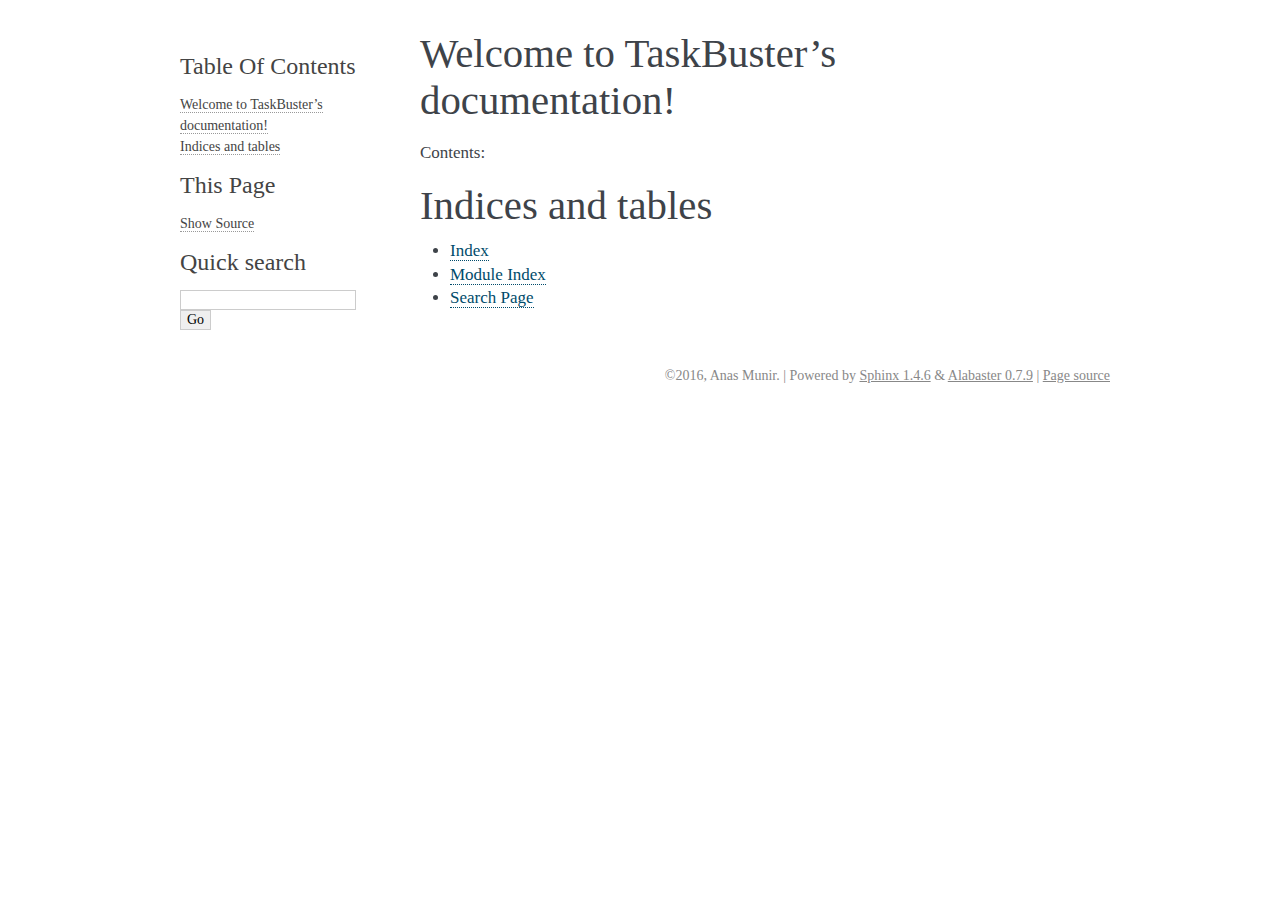
<file: docs/_build/html/index.html>
<!DOCTYPE html PUBLIC "-//W3C//DTD XHTML 1.0 Transitional//EN"
  "http://www.w3.org/TR/xhtml1/DTD/xhtml1-transitional.dtd">


<html xmlns="http://www.w3.org/1999/xhtml">
  <head>
    <meta http-equiv="Content-Type" content="text/html; charset=utf-8" />
    
    <title>Welcome to TaskBuster’s documentation! &#8212; TaskBuster 0.1.0 documentation</title>
    
    <link rel="stylesheet" href="_static/alabaster.css" type="text/css" />
    <link rel="stylesheet" href="_static/pygments.css" type="text/css" />
    
    <script type="text/javascript">
      var DOCUMENTATION_OPTIONS = {
        URL_ROOT:    './',
        VERSION:     '0.1.0',
        COLLAPSE_INDEX: false,
        FILE_SUFFIX: '.html',
        HAS_SOURCE:  true
      };
    </script>
    <script type="text/javascript" src="_static/jquery.js"></script>
    <script type="text/javascript" src="_static/underscore.js"></script>
    <script type="text/javascript" src="_static/doctools.js"></script>
    <link rel="top" title="TaskBuster 0.1.0 documentation" href="#" />
   
  <link rel="stylesheet" href="_static/custom.css" type="text/css" />
  
  
  <meta name="viewport" content="width=device-width, initial-scale=0.9, maximum-scale=0.9" />

  </head>
  <body role="document">
  

    <div class="document">
      <div class="documentwrapper">
        <div class="bodywrapper">
          <div class="body" role="main">
            
  <div class="section" id="welcome-to-taskbuster-s-documentation">
<h1>Welcome to TaskBuster&#8217;s documentation!<a class="headerlink" href="#welcome-to-taskbuster-s-documentation" title="Permalink to this headline">¶</a></h1>
<p>Contents:</p>
<div class="toctree-wrapper compound">
</div>
</div>
<div class="section" id="indices-and-tables">
<h1>Indices and tables<a class="headerlink" href="#indices-and-tables" title="Permalink to this headline">¶</a></h1>
<ul class="simple">
<li><a class="reference internal" href="genindex.html"><span class="std std-ref">Index</span></a></li>
<li><a class="reference internal" href="py-modindex.html"><span class="std std-ref">Module Index</span></a></li>
<li><a class="reference internal" href="search.html"><span class="std std-ref">Search Page</span></a></li>
</ul>
</div>


          </div>
        </div>
      </div>
      <div class="sphinxsidebar" role="navigation" aria-label="main navigation">
        <div class="sphinxsidebarwrapper">
  <h3><a href="#">Table Of Contents</a></h3>
  <ul>
<li><a class="reference internal" href="#">Welcome to TaskBuster&#8217;s documentation!</a></li>
<li><a class="reference internal" href="#indices-and-tables">Indices and tables</a></li>
</ul>
<div class="relations">
<h3>Related Topics</h3>
<ul>
  <li><a href="#">Documentation overview</a><ul>
  </ul></li>
</ul>
</div>
  <div role="note" aria-label="source link">
    <h3>This Page</h3>
    <ul class="this-page-menu">
      <li><a href="_sources/index.txt"
            rel="nofollow">Show Source</a></li>
    </ul>
   </div>
<div id="searchbox" style="display: none" role="search">
  <h3>Quick search</h3>
    <form class="search" action="search.html" method="get">
      <div><input type="text" name="q" /></div>
      <div><input type="submit" value="Go" /></div>
      <input type="hidden" name="check_keywords" value="yes" />
      <input type="hidden" name="area" value="default" />
    </form>
</div>
<script type="text/javascript">$('#searchbox').show(0);</script>
        </div>
      </div>
      <div class="clearer"></div>
    </div>
    <div class="footer">
      &copy;2016, Anas Munir.
      
      |
      Powered by <a href="http://sphinx-doc.org/">Sphinx 1.4.6</a>
      &amp; <a href="https://github.com/bitprophet/alabaster">Alabaster 0.7.9</a>
      
      |
      <a href="_sources/index.txt"
          rel="nofollow">Page source</a>
    </div>

    

    
  </body>
</html>
</file>
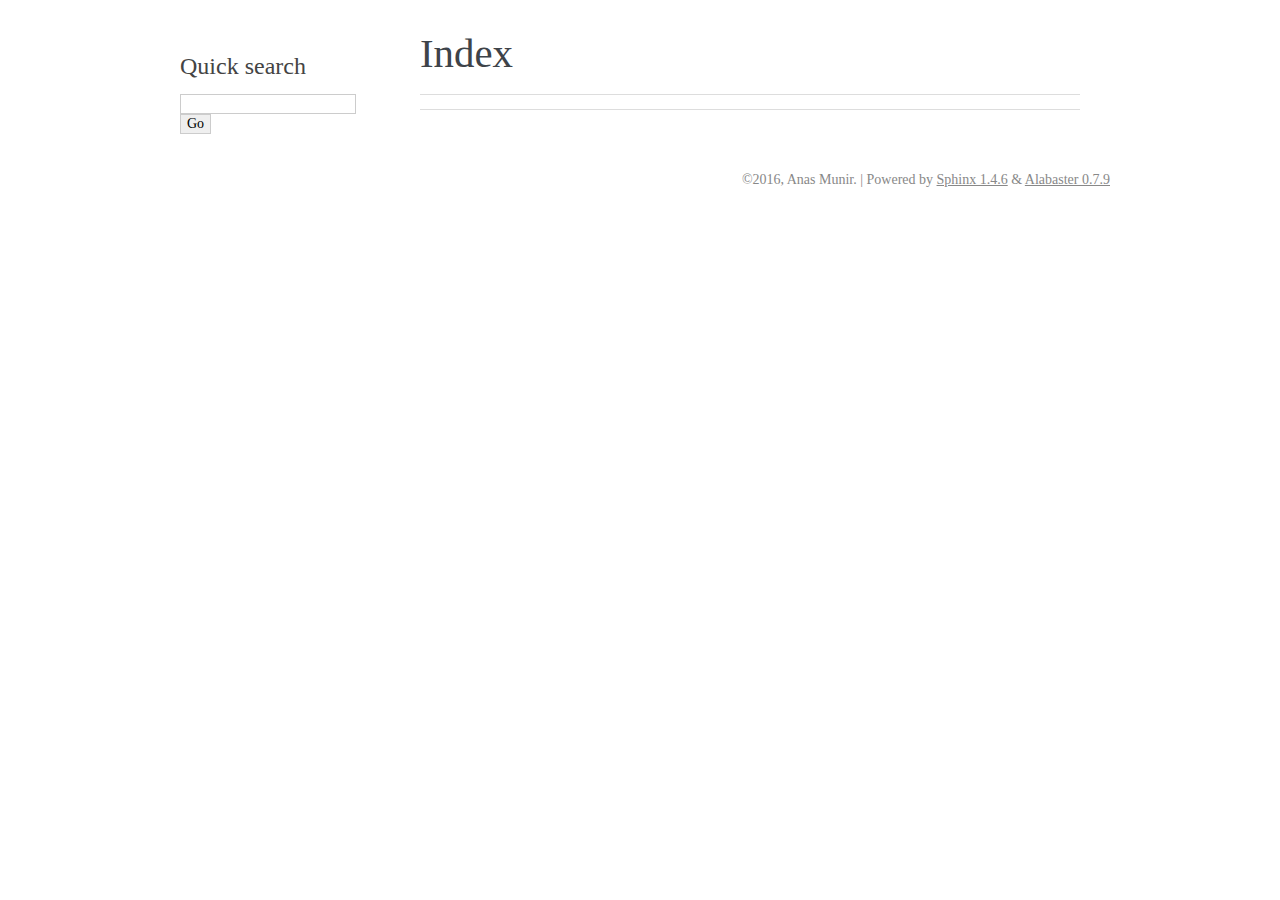
<file: docs/_build/html/genindex.html>
<!DOCTYPE html PUBLIC "-//W3C//DTD XHTML 1.0 Transitional//EN"
  "http://www.w3.org/TR/xhtml1/DTD/xhtml1-transitional.dtd">


<html xmlns="http://www.w3.org/1999/xhtml">
  <head>
    <meta http-equiv="Content-Type" content="text/html; charset=utf-8" />
    
    <title>Index &#8212; TaskBuster 0.1.0 documentation</title>
    
    <link rel="stylesheet" href="_static/alabaster.css" type="text/css" />
    <link rel="stylesheet" href="_static/pygments.css" type="text/css" />
    
    <script type="text/javascript">
      var DOCUMENTATION_OPTIONS = {
        URL_ROOT:    './',
        VERSION:     '0.1.0',
        COLLAPSE_INDEX: false,
        FILE_SUFFIX: '.html',
        HAS_SOURCE:  true
      };
    </script>
    <script type="text/javascript" src="_static/jquery.js"></script>
    <script type="text/javascript" src="_static/underscore.js"></script>
    <script type="text/javascript" src="_static/doctools.js"></script>
    <link rel="top" title="TaskBuster 0.1.0 documentation" href="index.html" />
   
  <link rel="stylesheet" href="_static/custom.css" type="text/css" />
  
  
  <meta name="viewport" content="width=device-width, initial-scale=0.9, maximum-scale=0.9" />

  </head>
  <body role="document">
  

    <div class="document">
      <div class="documentwrapper">
        <div class="bodywrapper">
          <div class="body" role="main">
            

<h1 id="index">Index</h1>

<div class="genindex-jumpbox">
 
</div>


          </div>
        </div>
      </div>
      <div class="sphinxsidebar" role="navigation" aria-label="main navigation">
        <div class="sphinxsidebarwrapper">

   <div class="relations">
<h3>Related Topics</h3>
<ul>
  <li><a href="index.html">Documentation overview</a><ul>
  </ul></li>
</ul>
</div>

<div id="searchbox" style="display: none" role="search">
  <h3>Quick search</h3>
    <form class="search" action="search.html" method="get">
      <div><input type="text" name="q" /></div>
      <div><input type="submit" value="Go" /></div>
      <input type="hidden" name="check_keywords" value="yes" />
      <input type="hidden" name="area" value="default" />
    </form>
</div>
<script type="text/javascript">$('#searchbox').show(0);</script>
        </div>
      </div>
      <div class="clearer"></div>
    </div>
    <div class="footer">
      &copy;2016, Anas Munir.
      
      |
      Powered by <a href="http://sphinx-doc.org/">Sphinx 1.4.6</a>
      &amp; <a href="https://github.com/bitprophet/alabaster">Alabaster 0.7.9</a>
      
    </div>

    

    
  </body>
</html>
</file>
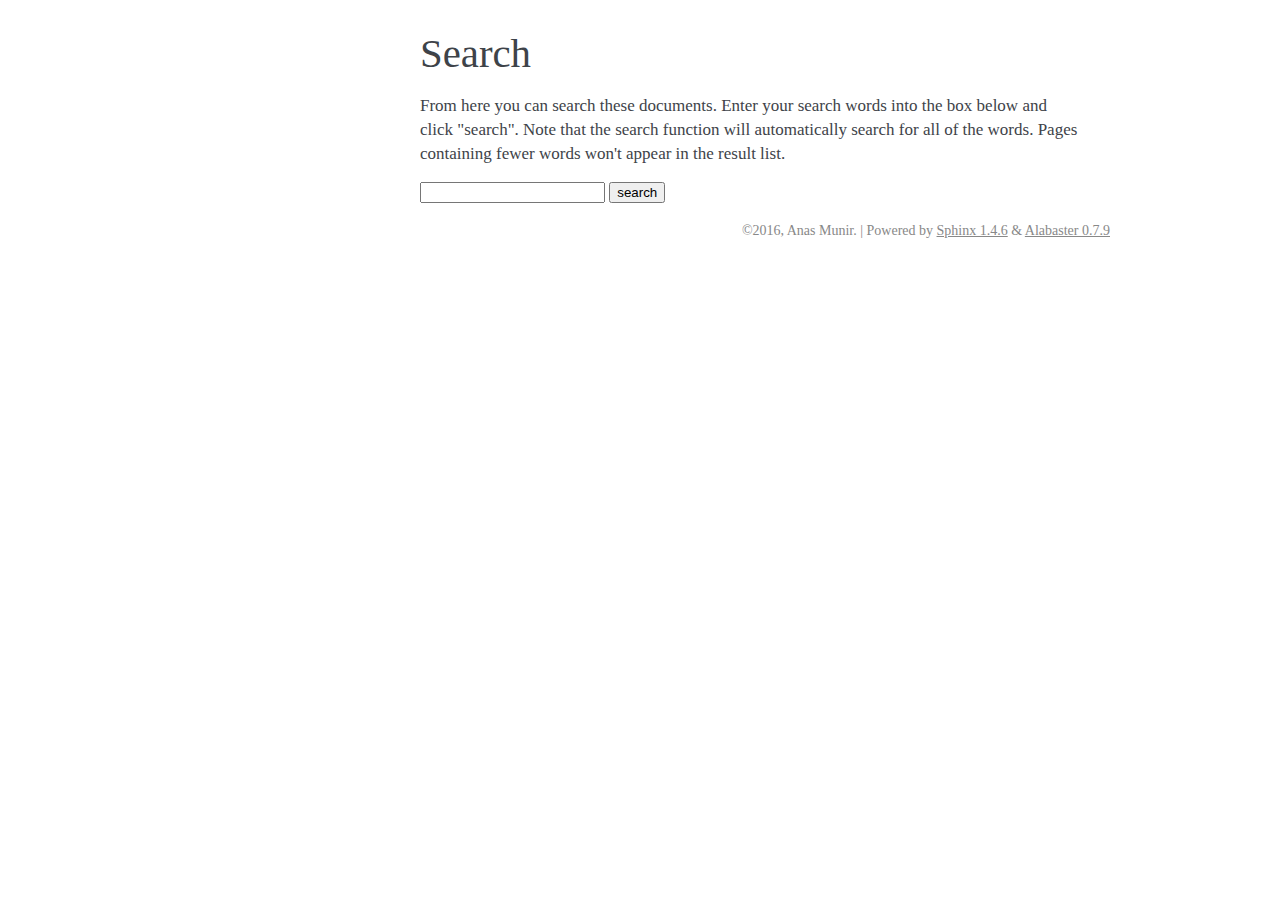
<file: docs/_build/html/search.html>
<!DOCTYPE html PUBLIC "-//W3C//DTD XHTML 1.0 Transitional//EN"
  "http://www.w3.org/TR/xhtml1/DTD/xhtml1-transitional.dtd">


<html xmlns="http://www.w3.org/1999/xhtml">
  <head>
    <meta http-equiv="Content-Type" content="text/html; charset=utf-8" />
    
    <title>Search &#8212; TaskBuster 0.1.0 documentation</title>
    
    <link rel="stylesheet" href="_static/alabaster.css" type="text/css" />
    <link rel="stylesheet" href="_static/pygments.css" type="text/css" />
    
    <script type="text/javascript">
      var DOCUMENTATION_OPTIONS = {
        URL_ROOT:    './',
        VERSION:     '0.1.0',
        COLLAPSE_INDEX: false,
        FILE_SUFFIX: '.html',
        HAS_SOURCE:  true
      };
    </script>
    <script type="text/javascript" src="_static/jquery.js"></script>
    <script type="text/javascript" src="_static/underscore.js"></script>
    <script type="text/javascript" src="_static/doctools.js"></script>
    <script type="text/javascript" src="_static/searchtools.js"></script>
    <link rel="top" title="TaskBuster 0.1.0 documentation" href="index.html" />
  <script type="text/javascript">
    jQuery(function() { Search.loadIndex("searchindex.js"); });
  </script>
  
  <script type="text/javascript" id="searchindexloader"></script>
  
   
  <link rel="stylesheet" href="_static/custom.css" type="text/css" />
  
  
  <meta name="viewport" content="width=device-width, initial-scale=0.9, maximum-scale=0.9" />


  </head>
  <body role="document">
  

    <div class="document">
      <div class="documentwrapper">
        <div class="bodywrapper">
          <div class="body" role="main">
            
  <h1 id="search-documentation">Search</h1>
  <div id="fallback" class="admonition warning">
  <script type="text/javascript">$('#fallback').hide();</script>
  <p>
    Please activate JavaScript to enable the search
    functionality.
  </p>
  </div>
  <p>
    From here you can search these documents. Enter your search
    words into the box below and click "search". Note that the search
    function will automatically search for all of the words. Pages
    containing fewer words won't appear in the result list.
  </p>
  <form action="" method="get">
    <input type="text" name="q" value="" />
    <input type="submit" value="search" />
    <span id="search-progress" style="padding-left: 10px"></span>
  </form>
  
  <div id="search-results">
  
  </div>

          </div>
        </div>
      </div>
      <div class="sphinxsidebar" role="navigation" aria-label="main navigation">
        <div class="sphinxsidebarwrapper"><div class="relations">
<h3>Related Topics</h3>
<ul>
  <li><a href="index.html">Documentation overview</a><ul>
  </ul></li>
</ul>
</div>
        </div>
      </div>
      <div class="clearer"></div>
    </div>
    <div class="footer">
      &copy;2016, Anas Munir.
      
      |
      Powered by <a href="http://sphinx-doc.org/">Sphinx 1.4.6</a>
      &amp; <a href="https://github.com/bitprophet/alabaster">Alabaster 0.7.9</a>
      
    </div>

    

    
  </body>
</html>
</file>
<file: docs/_build/html/_static/alabaster.css>
@import url("basic.css");

/* -- page layout ----------------------------------------------------------- */

body {
    font-family: 'goudy old style', 'minion pro', 'bell mt', Georgia, 'Hiragino Mincho Pro', serif;
    font-size: 17px;
    background-color: #fff;
    color: #000;
    margin: 0;
    padding: 0;
}


div.document {
    width: 940px;
    margin: 30px auto 0 auto;
}

div.documentwrapper {
    float: left;
    width: 100%;
}

div.bodywrapper {
    margin: 0 0 0 220px;
}

div.sphinxsidebar {
    width: 220px;
    font-size: 14px;
    line-height: 1.5;
}

hr {
    border: 1px solid #B1B4B6;
}

div.body {
    background-color: #fff;
    color: #3E4349;
    padding: 0 30px 0 30px;
}

div.body > .section {
    text-align: left;
}

div.footer {
    width: 940px;
    margin: 20px auto 30px auto;
    font-size: 14px;
    color: #888;
    text-align: right;
}

div.footer a {
    color: #888;
}

p.caption {
    font-family: inherit;
    font-size: inherit;
}


div.relations {
    display: none;
}


div.sphinxsidebar a {
    color: #444;
    text-decoration: none;
    border-bottom: 1px dotted #999;
}

div.sphinxsidebar a:hover {
    border-bottom: 1px solid #999;
}

div.sphinxsidebarwrapper {
    padding: 18px 10px;
}

div.sphinxsidebarwrapper p.logo {
    padding: 0;
    margin: -10px 0 0 0px;
    text-align: center;
}

div.sphinxsidebarwrapper h1.logo {
    margin-top: -10px;
    text-align: center;
    margin-bottom: 5px;
    text-align: left;
}

div.sphinxsidebarwrapper h1.logo-name {
    margin-top: 0px;
}

div.sphinxsidebarwrapper p.blurb {
    margin-top: 0;
    font-style: normal;
}

div.sphinxsidebar h3,
div.sphinxsidebar h4 {
    font-family: 'Garamond', 'Georgia', serif;
    color: #444;
    font-size: 24px;
    font-weight: normal;
    margin: 0 0 5px 0;
    padding: 0;
}

div.sphinxsidebar h4 {
    font-size: 20px;
}

div.sphinxsidebar h3 a {
    color: #444;
}

div.sphinxsidebar p.logo a,
div.sphinxsidebar h3 a,
div.sphinxsidebar p.logo a:hover,
div.sphinxsidebar h3 a:hover {
    border: none;
}

div.sphinxsidebar p {
    color: #555;
    margin: 10px 0;
}

div.sphinxsidebar ul {
    margin: 10px 0;
    padding: 0;
    color: #000;
}

div.sphinxsidebar ul li.toctree-l1 > a {
    font-size: 120%;
}

div.sphinxsidebar ul li.toctree-l2 > a {
    font-size: 110%;
}

div.sphinxsidebar input {
    border: 1px solid #CCC;
    font-family: 'goudy old style', 'minion pro', 'bell mt', Georgia, 'Hiragino Mincho Pro', serif;
    font-size: 1em;
}

div.sphinxsidebar hr {
    border: none;
    height: 1px;
    color: #AAA;
    background: #AAA;

    text-align: left;
    margin-left: 0;
    width: 50%;
}

/* -- body styles ----------------------------------------------------------- */

a {
    color: #004B6B;
    text-decoration: underline;
}

a:hover {
    color: #6D4100;
    text-decoration: underline;
}

div.body h1,
div.body h2,
div.body h3,
div.body h4,
div.body h5,
div.body h6 {
    font-family: 'Garamond', 'Georgia', serif;
    font-weight: normal;
    margin: 30px 0px 10px 0px;
    padding: 0;
}

div.body h1 { margin-top: 0; padding-top: 0; font-size: 240%; }
div.body h2 { font-size: 180%; }
div.body h3 { font-size: 150%; }
div.body h4 { font-size: 130%; }
div.body h5 { font-size: 100%; }
div.body h6 { font-size: 100%; }

a.headerlink {
    color: #DDD;
    padding: 0 4px;
    text-decoration: none;
}

a.headerlink:hover {
    color: #444;
    background: #EAEAEA;
}

div.body p, div.body dd, div.body li {
    line-height: 1.4em;
}

div.admonition {
    margin: 20px 0px;
    padding: 10px 30px;
    background-color: #EEE;
    border: 1px solid #CCC;
}

div.admonition tt.xref, div.admonition code.xref, div.admonition a tt {
    background-color: ;
    border-bottom: 1px solid #fafafa;
}

dd div.admonition {
    margin-left: -60px;
    padding-left: 60px;
}

div.admonition p.admonition-title {
    font-family: 'Garamond', 'Georgia', serif;
    font-weight: normal;
    font-size: 24px;
    margin: 0 0 10px 0;
    padding: 0;
    line-height: 1;
}

div.admonition p.last {
    margin-bottom: 0;
}

div.highlight {
    background-color: #fff;
}

dt:target, .highlight {
    background: #FAF3E8;
}

div.warning {
    background-color: #FCC;
    border: 1px solid #FAA;
}

div.danger {
    background-color: #FCC;
    border: 1px solid #FAA;
    -moz-box-shadow: 2px 2px 4px #D52C2C;
    -webkit-box-shadow: 2px 2px 4px #D52C2C;
    box-shadow: 2px 2px 4px #D52C2C;
}

div.error {
    background-color: #FCC;
    border: 1px solid #FAA;
    -moz-box-shadow: 2px 2px 4px #D52C2C;
    -webkit-box-shadow: 2px 2px 4px #D52C2C;
    box-shadow: 2px 2px 4px #D52C2C;
}

div.caution {
    background-color: #FCC;
    border: 1px solid #FAA;
}

div.attention {
    background-color: #FCC;
    border: 1px solid #FAA;
}

div.important {
    background-color: #EEE;
    border: 1px solid #CCC;
}

div.note {
    background-color: #EEE;
    border: 1px solid #CCC;
}

div.tip {
    background-color: #EEE;
    border: 1px solid #CCC;
}

div.hint {
    background-color: #EEE;
    border: 1px solid #CCC;
}

div.seealso {
    background-color: #EEE;
    border: 1px solid #CCC;
}

div.topic {
    background-color: #EEE;
}

p.admonition-title {
    display: inline;
}

p.admonition-title:after {
    content: ":";
}

pre, tt, code {
    font-family: 'Consolas', 'Menlo', 'Deja Vu Sans Mono', 'Bitstream Vera Sans Mono', monospace;
    font-size: 0.9em;
}

.hll {
    background-color: #FFC;
    margin: 0 -12px;
    padding: 0 12px;
    display: block;
}

img.screenshot {
}

tt.descname, tt.descclassname, code.descname, code.descclassname {
    font-size: 0.95em;
}

tt.descname, code.descname {
    padding-right: 0.08em;
}

img.screenshot {
    -moz-box-shadow: 2px 2px 4px #EEE;
    -webkit-box-shadow: 2px 2px 4px #EEE;
    box-shadow: 2px 2px 4px #EEE;
}

table.docutils {
    border: 1px solid #888;
    -moz-box-shadow: 2px 2px 4px #EEE;
    -webkit-box-shadow: 2px 2px 4px #EEE;
    box-shadow: 2px 2px 4px #EEE;
}

table.docutils td, table.docutils th {
    border: 1px solid #888;
    padding: 0.25em 0.7em;
}

table.field-list, table.footnote {
    border: none;
    -moz-box-shadow: none;
    -webkit-box-shadow: none;
    box-shadow: none;
}

table.footnote {
    margin: 15px 0;
    width: 100%;
    border: 1px solid #EEE;
    background: #FDFDFD;
    font-size: 0.9em;
}

table.footnote + table.footnote {
    margin-top: -15px;
    border-top: none;
}

table.field-list th {
    padding: 0 0.8em 0 0;
}

table.field-list td {
    padding: 0;
}

table.field-list p {
    margin-bottom: 0.8em;
}

table.footnote td.label {
    width: .1px;
    padding: 0.3em 0 0.3em 0.5em;
}

table.footnote td {
    padding: 0.3em 0.5em;
}

dl {
    margin: 0;
    padding: 0;
}

dl dd {
    margin-left: 30px;
}

blockquote {
    margin: 0 0 0 30px;
    padding: 0;
}

ul, ol {
    /* Matches the 30px from the narrow-screen "li > ul" selector below */
    margin: 10px 0 10px 30px;
    padding: 0;
}

pre {
    background: #EEE;
    padding: 7px 30px;
    margin: 15px 0px;
    line-height: 1.3em;
}

div.viewcode-block:target {
    background: #ffd;
}

dl pre, blockquote pre, li pre {
    margin-left: 0;
    padding-left: 30px;
}

dl dl pre {
    margin-left: -90px;
    padding-left: 90px;
}

tt, code {
    background-color: #ecf0f3;
    color: #222;
    /* padding: 1px 2px; */
}

tt.xref, code.xref, a tt {
    background-color: #FBFBFB;
    border-bottom: 1px solid #fff;
}

a.reference {
    text-decoration: none;
    border-bottom: 1px dotted #004B6B;
}

/* Don't put an underline on images */
a.image-reference, a.image-reference:hover {
    border-bottom: none;
}

a.reference:hover {
    border-bottom: 1px solid #6D4100;
}

a.footnote-reference {
    text-decoration: none;
    font-size: 0.7em;
    vertical-align: top;
    border-bottom: 1px dotted #004B6B;
}

a.footnote-reference:hover {
    border-bottom: 1px solid #6D4100;
}

a:hover tt, a:hover code {
    background: #EEE;
}


@media screen and (max-width: 870px) {

    div.sphinxsidebar {
    	display: none;
    }

    div.document {
       width: 100%;

    }

    div.documentwrapper {
    	margin-left: 0;
    	margin-top: 0;
    	margin-right: 0;
    	margin-bottom: 0;
    }

    div.bodywrapper {
    	margin-top: 0;
    	margin-right: 0;
    	margin-bottom: 0;
    	margin-left: 0;
    }

    ul {
    	margin-left: 0;
    }

	li > ul {
        /* Matches the 30px from the "ul, ol" selector above */
		margin-left: 30px;
	}

    .document {
    	width: auto;
    }

    .footer {
    	width: auto;
    }

    .bodywrapper {
    	margin: 0;
    }

    .footer {
    	width: auto;
    }

    .github {
        display: none;
    }



}



@media screen and (max-width: 875px) {

    body {
        margin: 0;
        padding: 20px 30px;
    }

    div.documentwrapper {
        float: none;
        background: #fff;
    }

    div.sphinxsidebar {
        display: block;
        float: none;
        width: 102.5%;
        margin: 50px -30px -20px -30px;
        padding: 10px 20px;
        background: #333;
        color: #FFF;
    }

    div.sphinxsidebar h3, div.sphinxsidebar h4, div.sphinxsidebar p,
    div.sphinxsidebar h3 a {
        color: #fff;
    }

    div.sphinxsidebar a {
        color: #AAA;
    }

    div.sphinxsidebar p.logo {
        display: none;
    }

    div.document {
        width: 100%;
        margin: 0;
    }

    div.footer {
        display: none;
    }

    div.bodywrapper {
        margin: 0;
    }

    div.body {
        min-height: 0;
        padding: 0;
    }

    .rtd_doc_footer {
        display: none;
    }

    .document {
        width: auto;
    }

    .footer {
        width: auto;
    }

    .footer {
        width: auto;
    }

    .github {
        display: none;
    }
}


/* misc. */

.revsys-inline {
    display: none!important;
}

/* Make nested-list/multi-paragraph items look better in Releases changelog
 * pages. Without this, docutils' magical list fuckery causes inconsistent
 * formatting between different release sub-lists.
 */
div#changelog > div.section > ul > li > p:only-child {
    margin-bottom: 0;
}

/* Hide fugly table cell borders in ..bibliography:: directive output */
table.docutils.citation, table.docutils.citation td, table.docutils.citation th {
  border: none;
  /* Below needed in some edge cases; if not applied, bottom shadows appear */
  -moz-box-shadow: none;
  -webkit-box-shadow: none;
  box-shadow: none;
}
</file>
<file: docs/_build/html/_static/pygments.css>
.highlight .hll { background-color: #ffffcc }
.highlight  { background: #eeffcc; }
.highlight .c { color: #408090; font-style: italic } /* Comment */
.highlight .err { border: 1px solid #FF0000 } /* Error */
.highlight .k { color: #007020; font-weight: bold } /* Keyword */
.highlight .o { color: #666666 } /* Operator */
.highlight .ch { color: #408090; font-style: italic } /* Comment.Hashbang */
.highlight .cm { color: #408090; font-style: italic } /* Comment.Multiline */
.highlight .cp { color: #007020 } /* Comment.Preproc */
.highlight .cpf { color: #408090; font-style: italic } /* Comment.PreprocFile */
.highlight .c1 { color: #408090; font-style: italic } /* Comment.Single */
.highlight .cs { color: #408090; background-color: #fff0f0 } /* Comment.Special */
.highlight .gd { color: #A00000 } /* Generic.Deleted */
.highlight .ge { font-style: italic } /* Generic.Emph */
.highlight .gr { color: #FF0000 } /* Generic.Error */
.highlight .gh { color: #000080; font-weight: bold } /* Generic.Heading */
.highlight .gi { color: #00A000 } /* Generic.Inserted */
.highlight .go { color: #333333 } /* Generic.Output */
.highlight .gp { color: #c65d09; font-weight: bold } /* Generic.Prompt */
.highlight .gs { font-weight: bold } /* Generic.Strong */
.highlight .gu { color: #800080; font-weight: bold } /* Generic.Subheading */
.highlight .gt { color: #0044DD } /* Generic.Traceback */
.highlight .kc { color: #007020; font-weight: bold } /* Keyword.Constant */
.highlight .kd { color: #007020; font-weight: bold } /* Keyword.Declaration */
.highlight .kn { color: #007020; font-weight: bold } /* Keyword.Namespace */
.highlight .kp { color: #007020 } /* Keyword.Pseudo */
.highlight .kr { color: #007020; font-weight: bold } /* Keyword.Reserved */
.highlight .kt { color: #902000 } /* Keyword.Type */
.highlight .m { color: #208050 } /* Literal.Number */
.highlight .s { color: #4070a0 } /* Literal.String */
.highlight .na { color: #4070a0 } /* Name.Attribute */
.highlight .nb { color: #007020 } /* Name.Builtin */
.highlight .nc { color: #0e84b5; font-weight: bold } /* Name.Class */
.highlight .no { color: #60add5 } /* Name.Constant */
.highlight .nd { color: #555555; font-weight: bold } /* Name.Decorator */
.highlight .ni { color: #d55537; font-weight: bold } /* Name.Entity */
.highlight .ne { color: #007020 } /* Name.Exception */
.highlight .nf { color: #06287e } /* Name.Function */
.highlight .nl { color: #002070; font-weight: bold } /* Name.Label */
.highlight .nn { color: #0e84b5; font-weight: bold } /* Name.Namespace */
.highlight .nt { color: #062873; font-weight: bold } /* Name.Tag */
.highlight .nv { color: #bb60d5 } /* Name.Variable */
.highlight .ow { color: #007020; font-weight: bold } /* Operator.Word */
.highlight .w { color: #bbbbbb } /* Text.Whitespace */
.highlight .mb { color: #208050 } /* Literal.Number.Bin */
.highlight .mf { color: #208050 } /* Literal.Number.Float */
.highlight .mh { color: #208050 } /* Literal.Number.Hex */
.highlight .mi { color: #208050 } /* Literal.Number.Integer */
.highlight .mo { color: #208050 } /* Literal.Number.Oct */
.highlight .sb { color: #4070a0 } /* Literal.String.Backtick */
.highlight .sc { color: #4070a0 } /* Literal.String.Char */
.highlight .sd { color: #4070a0; font-style: italic } /* Literal.String.Doc */
.highlight .s2 { color: #4070a0 } /* Literal.String.Double */
.highlight .se { color: #4070a0; font-weight: bold } /* Literal.String.Escape */
.highlight .sh { color: #4070a0 } /* Literal.String.Heredoc */
.highlight .si { color: #70a0d0; font-style: italic } /* Literal.String.Interpol */
.highlight .sx { color: #c65d09 } /* Literal.String.Other */
.highlight .sr { color: #235388 } /* Literal.String.Regex */
.highlight .s1 { color: #4070a0 } /* Literal.String.Single */
.highlight .ss { color: #517918 } /* Literal.String.Symbol */
.highlight .bp { color: #007020 } /* Name.Builtin.Pseudo */
.highlight .vc { color: #bb60d5 } /* Name.Variable.Class */
.highlight .vg { color: #bb60d5 } /* Name.Variable.Global */
.highlight .vi { color: #bb60d5 } /* Name.Variable.Instance */
.highlight .il { color: #208050 } /* Literal.Number.Integer.Long */
</file>
<file: docs/_build/html/_static/custom.css>
/* This file intentionally left blank. */
</file>
